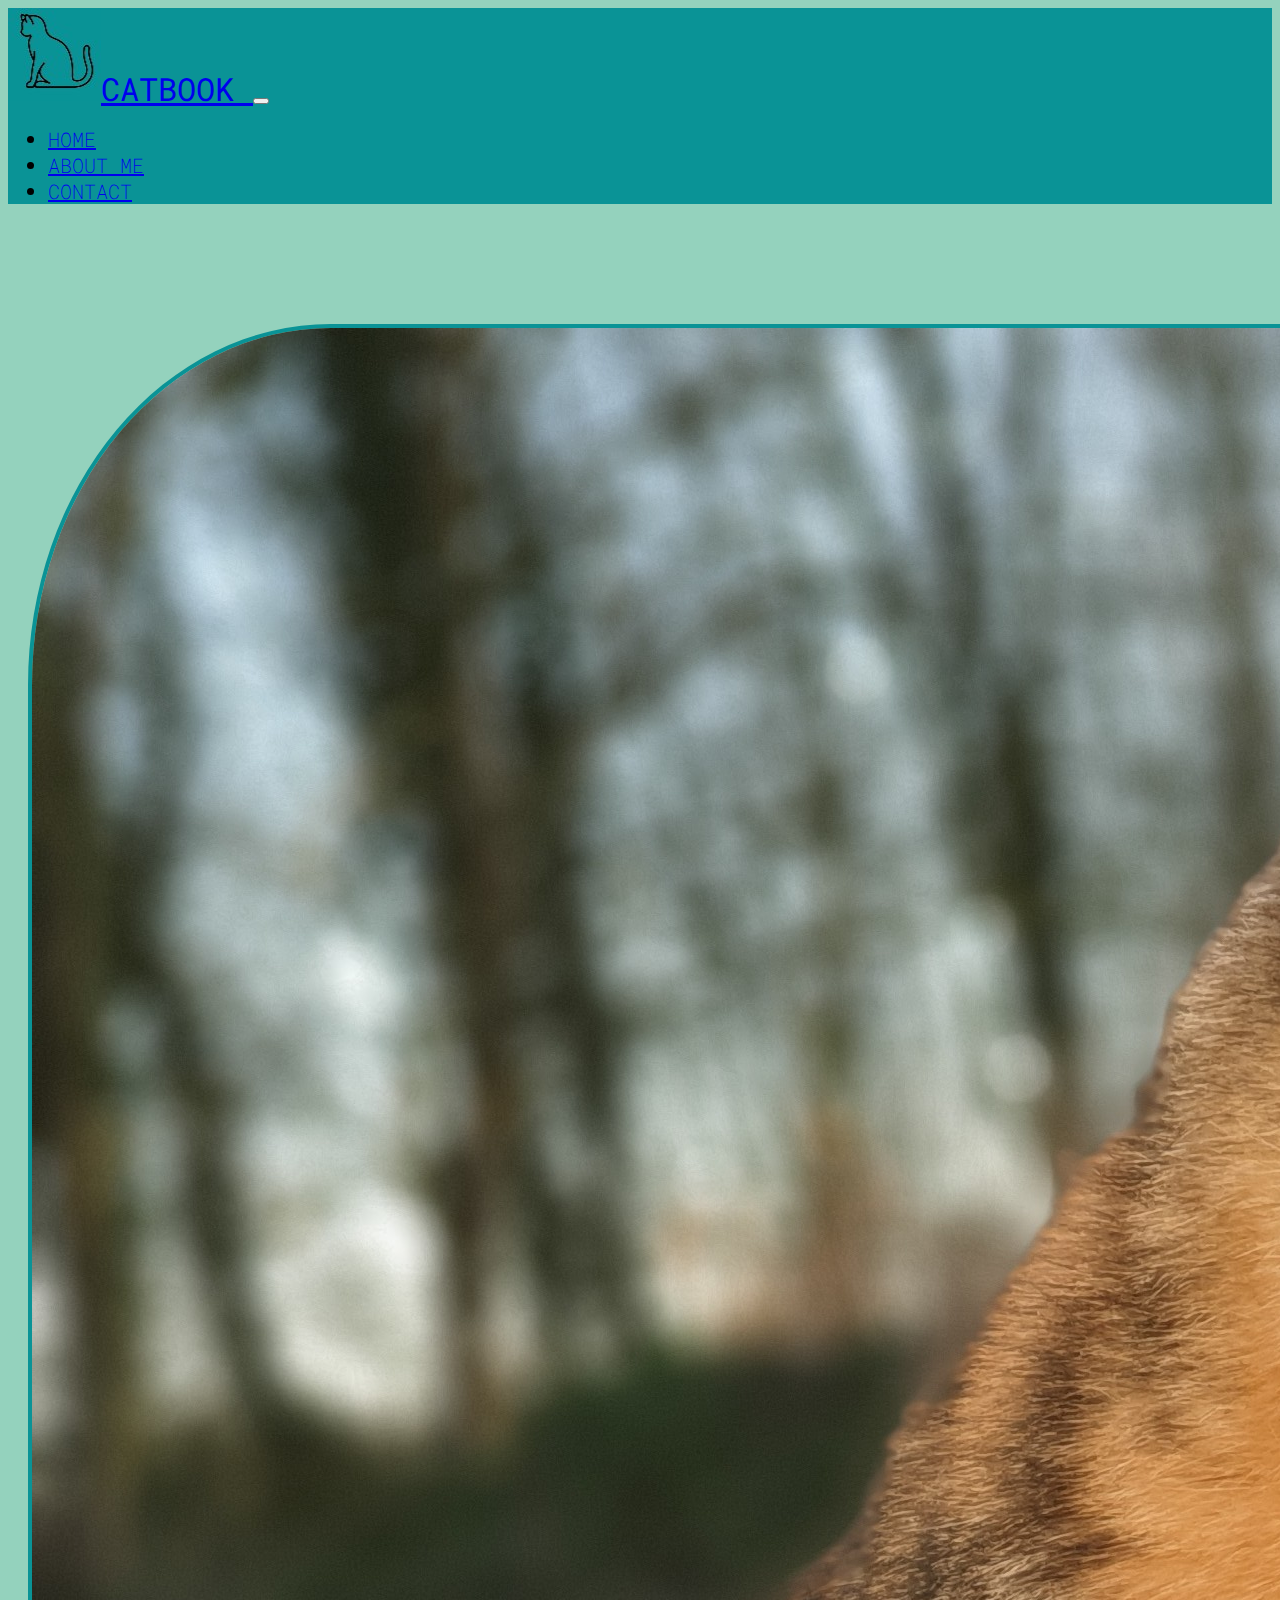
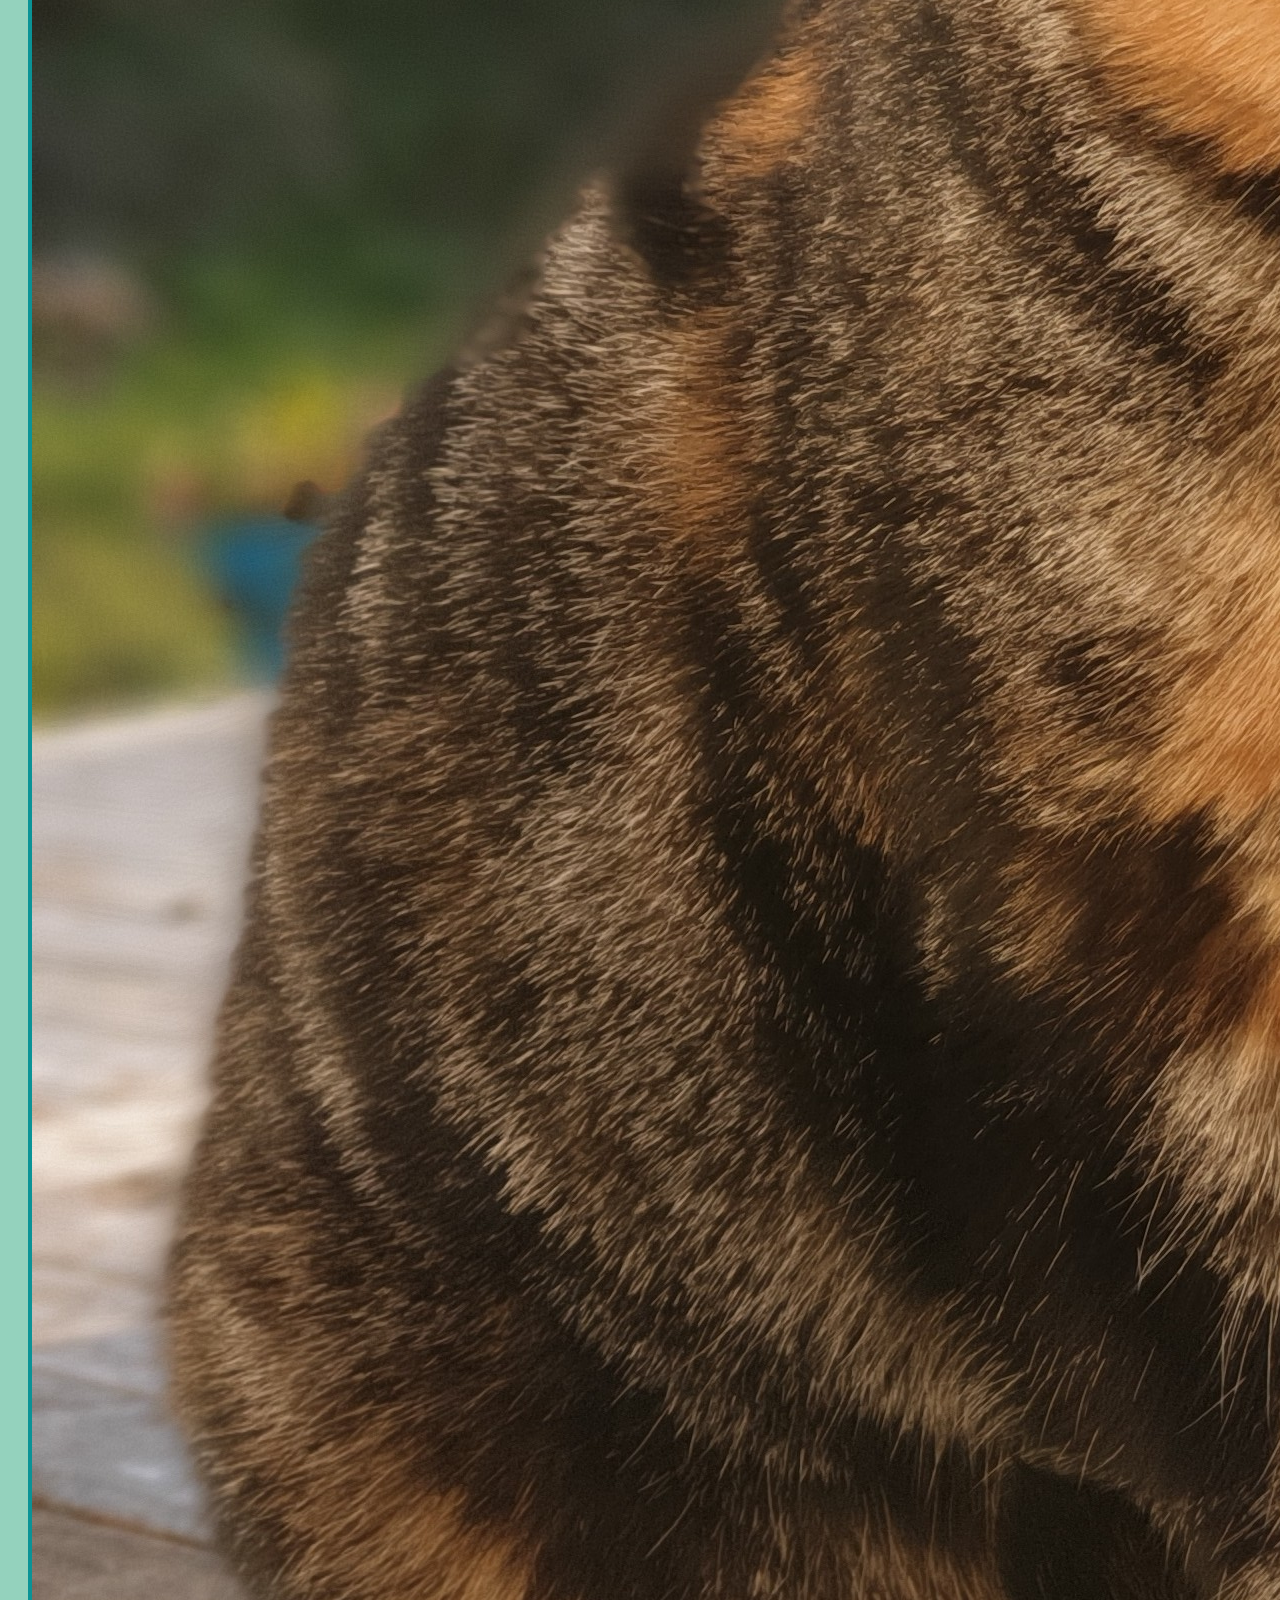
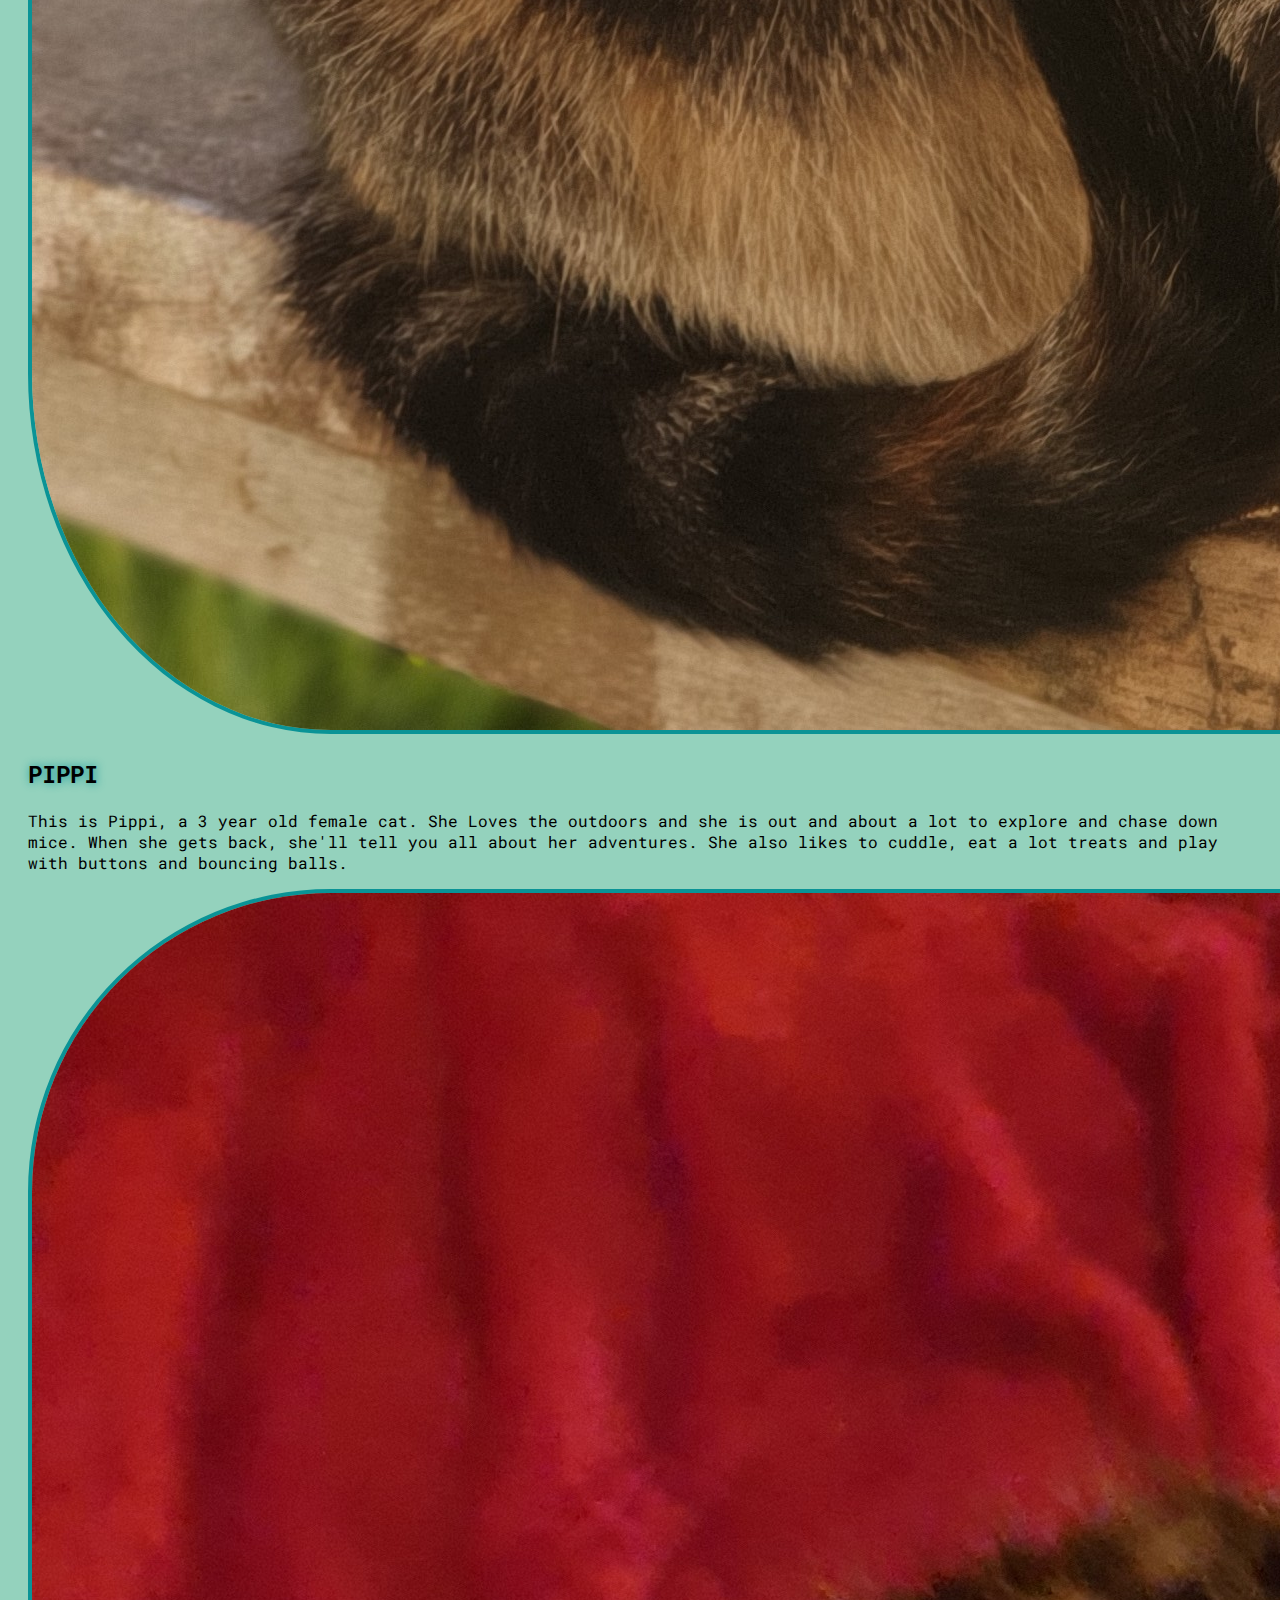
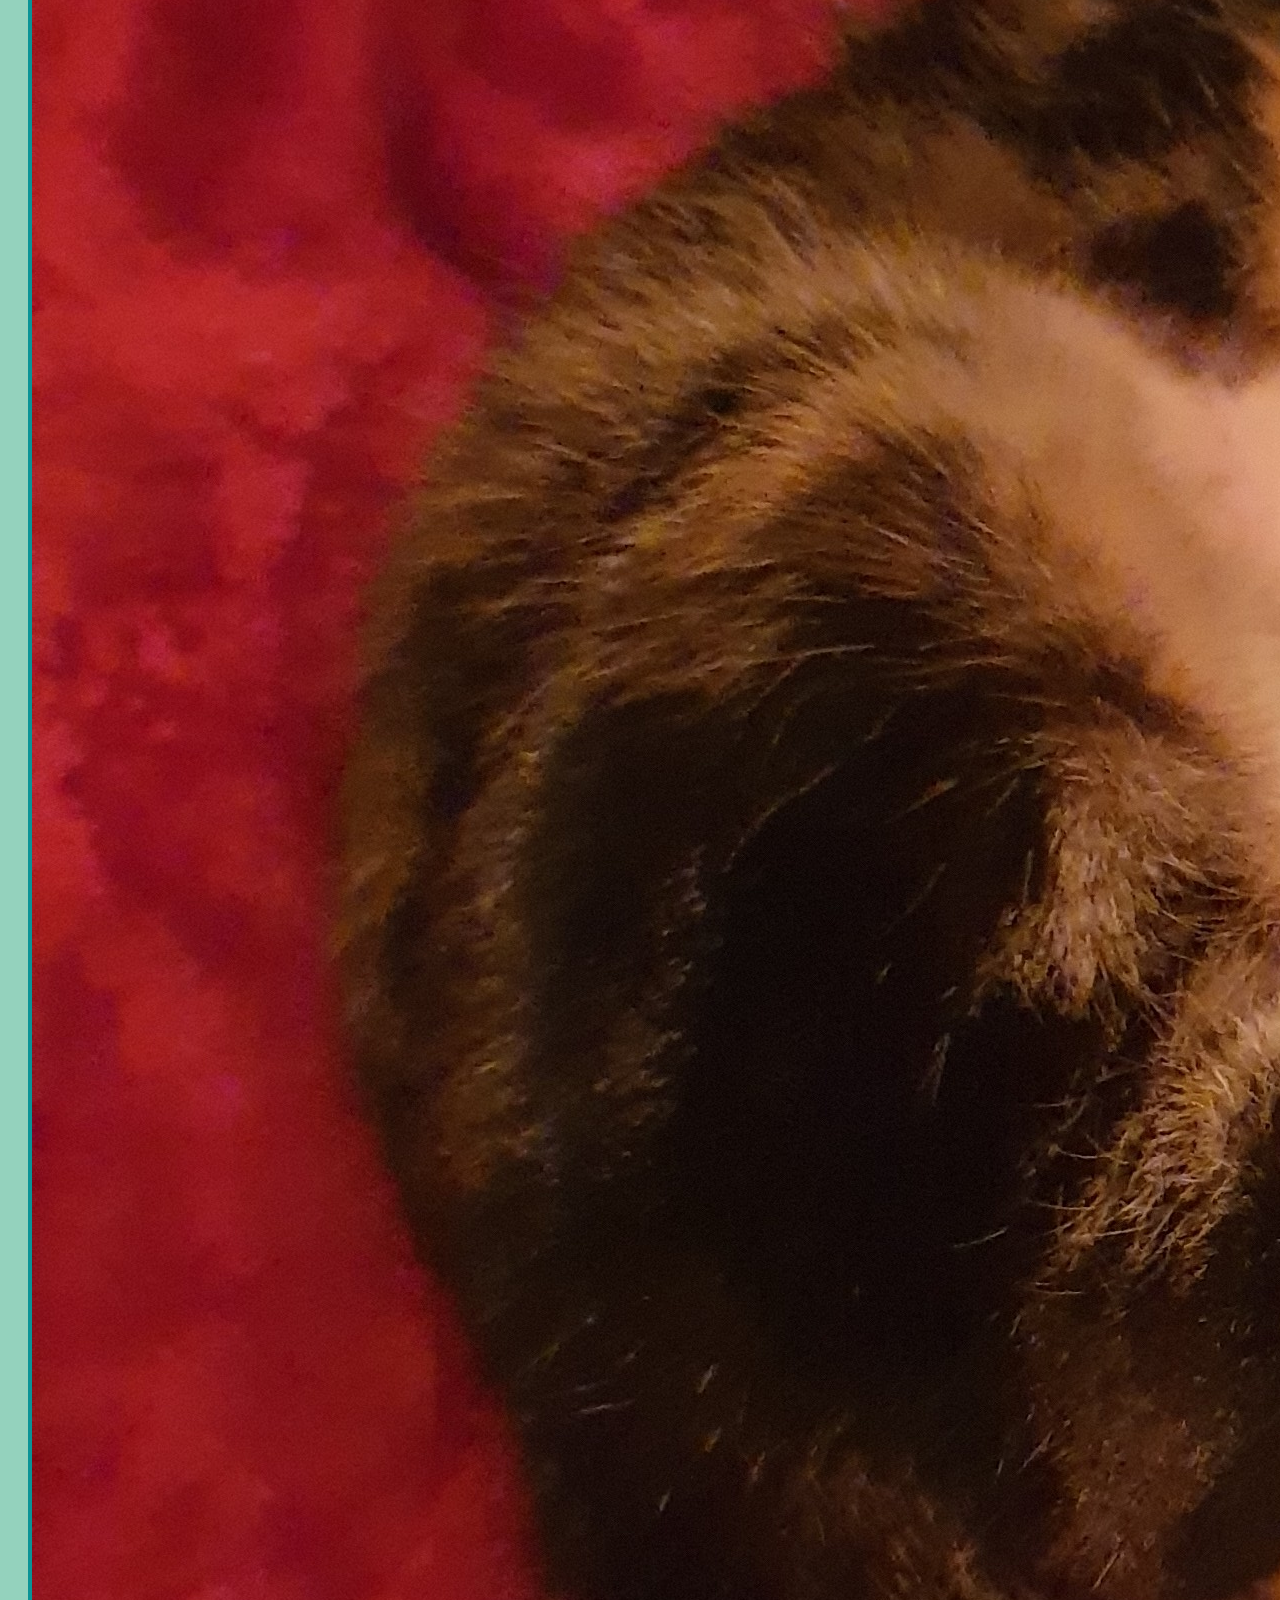
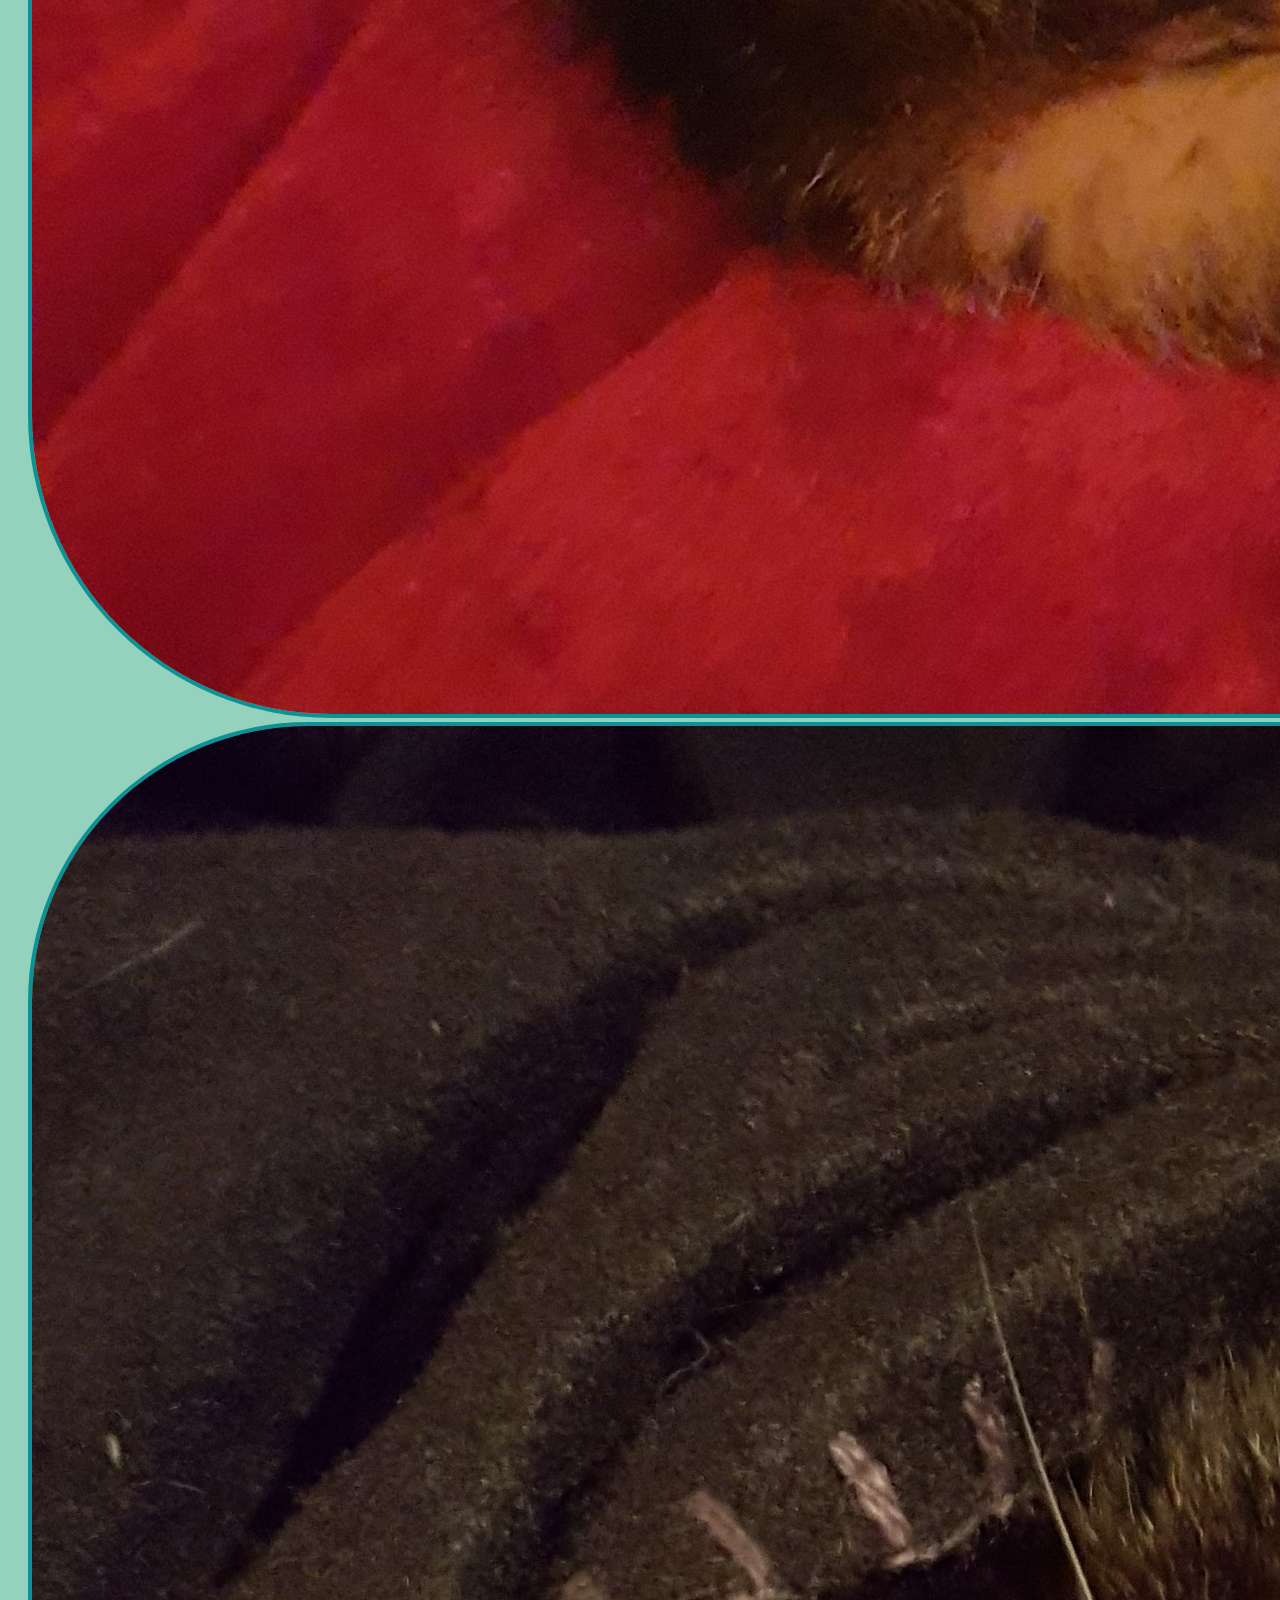
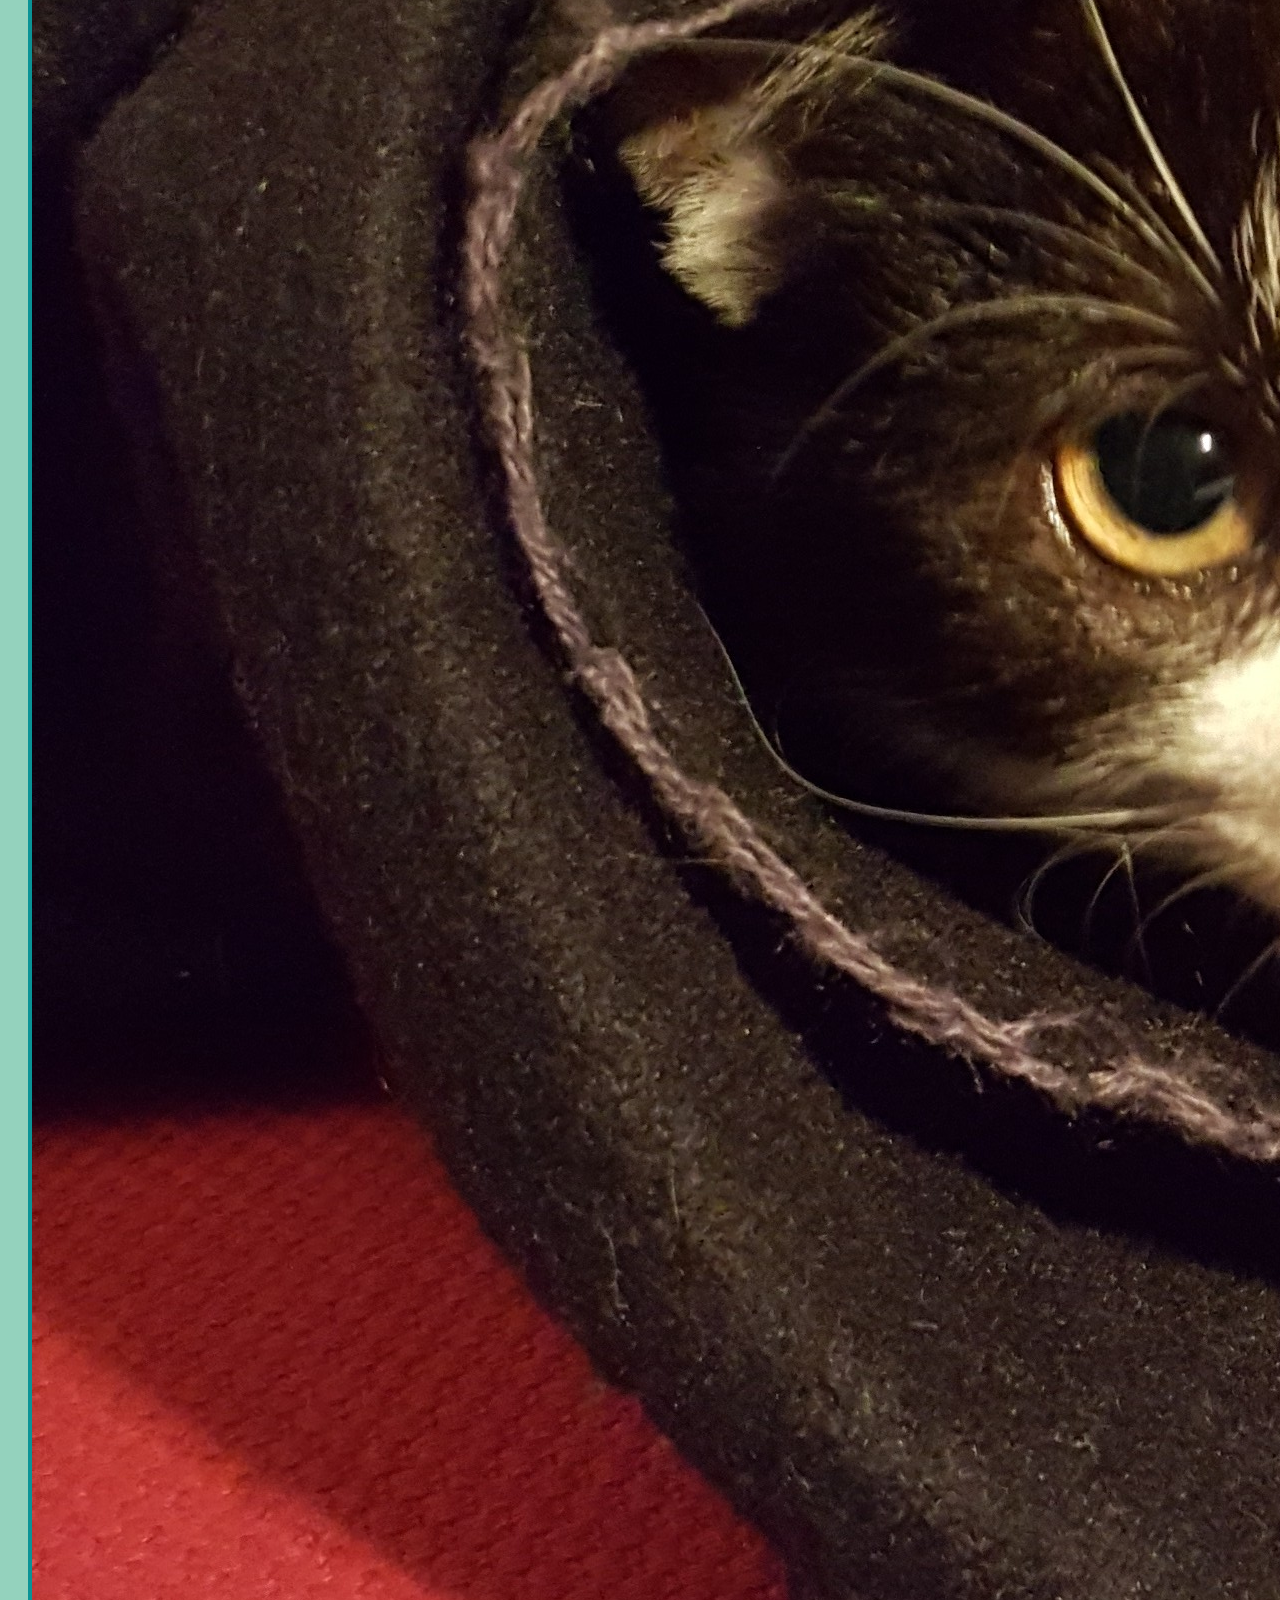
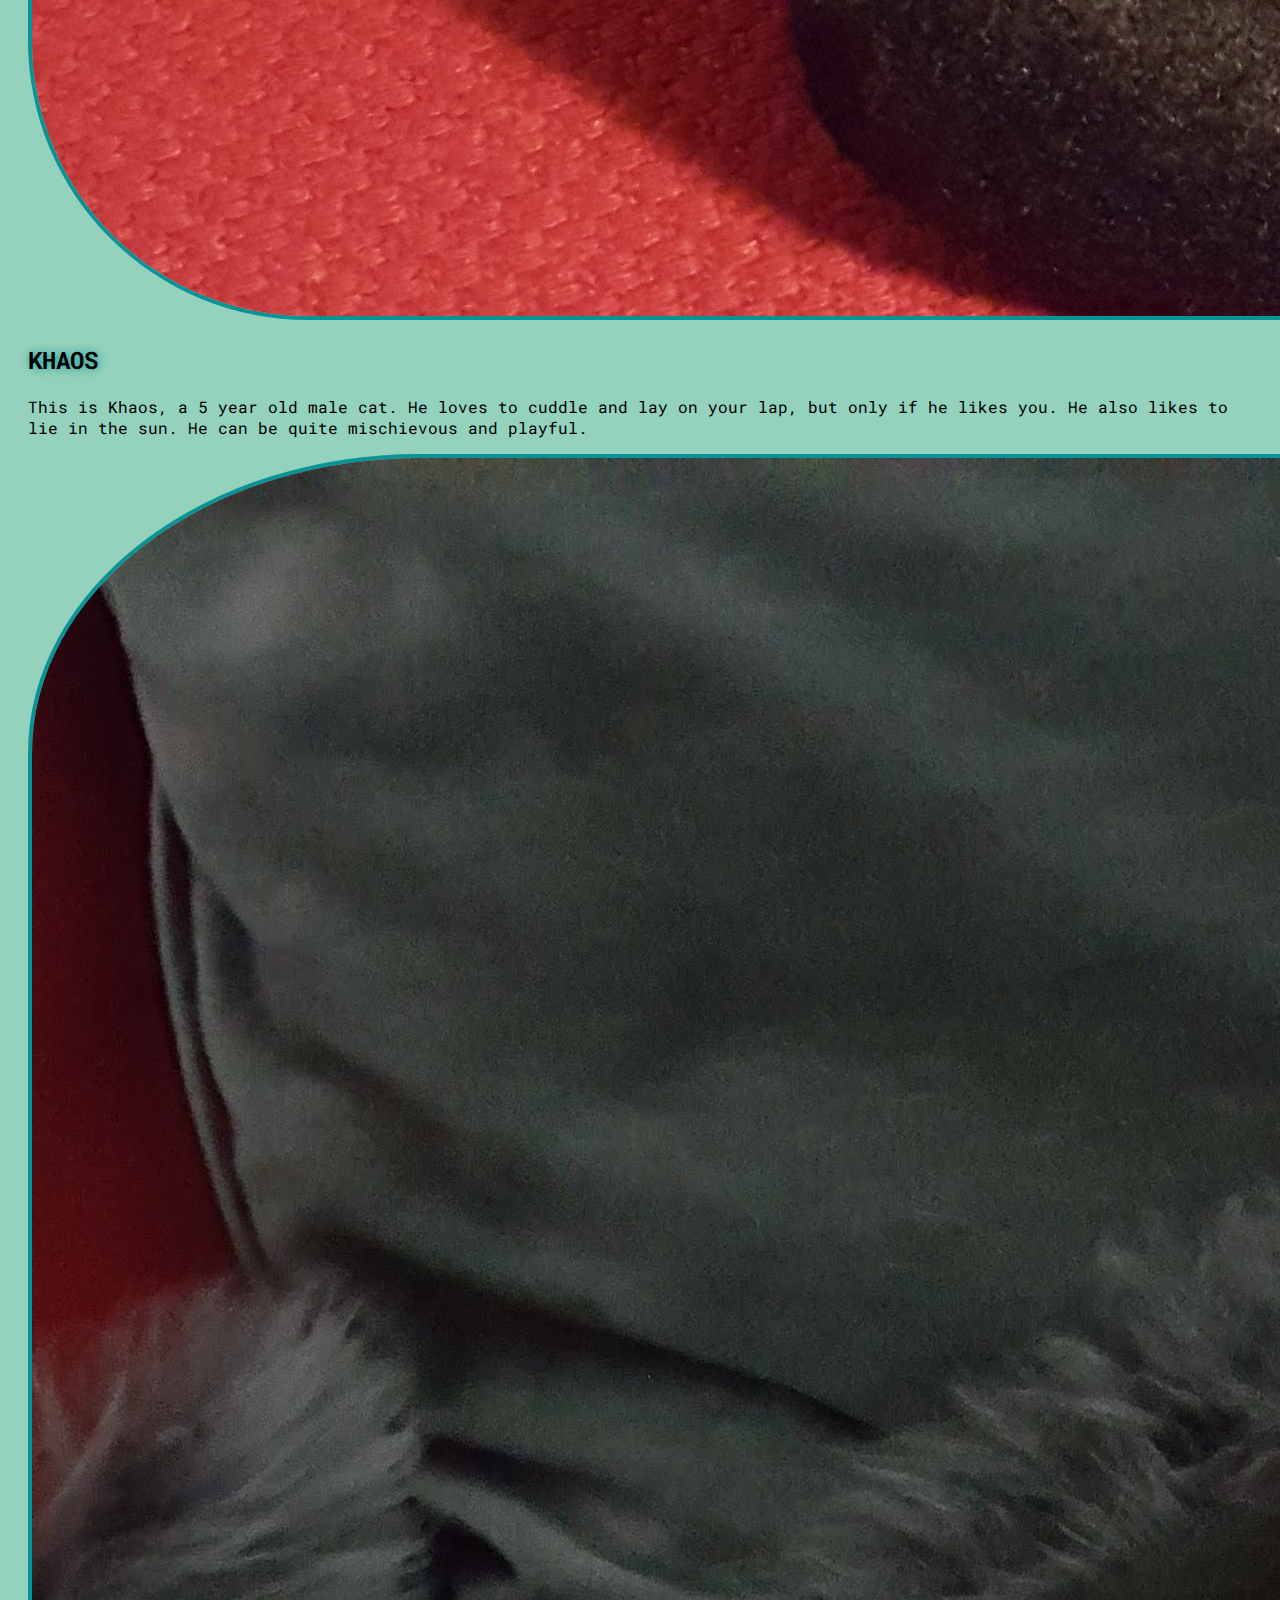
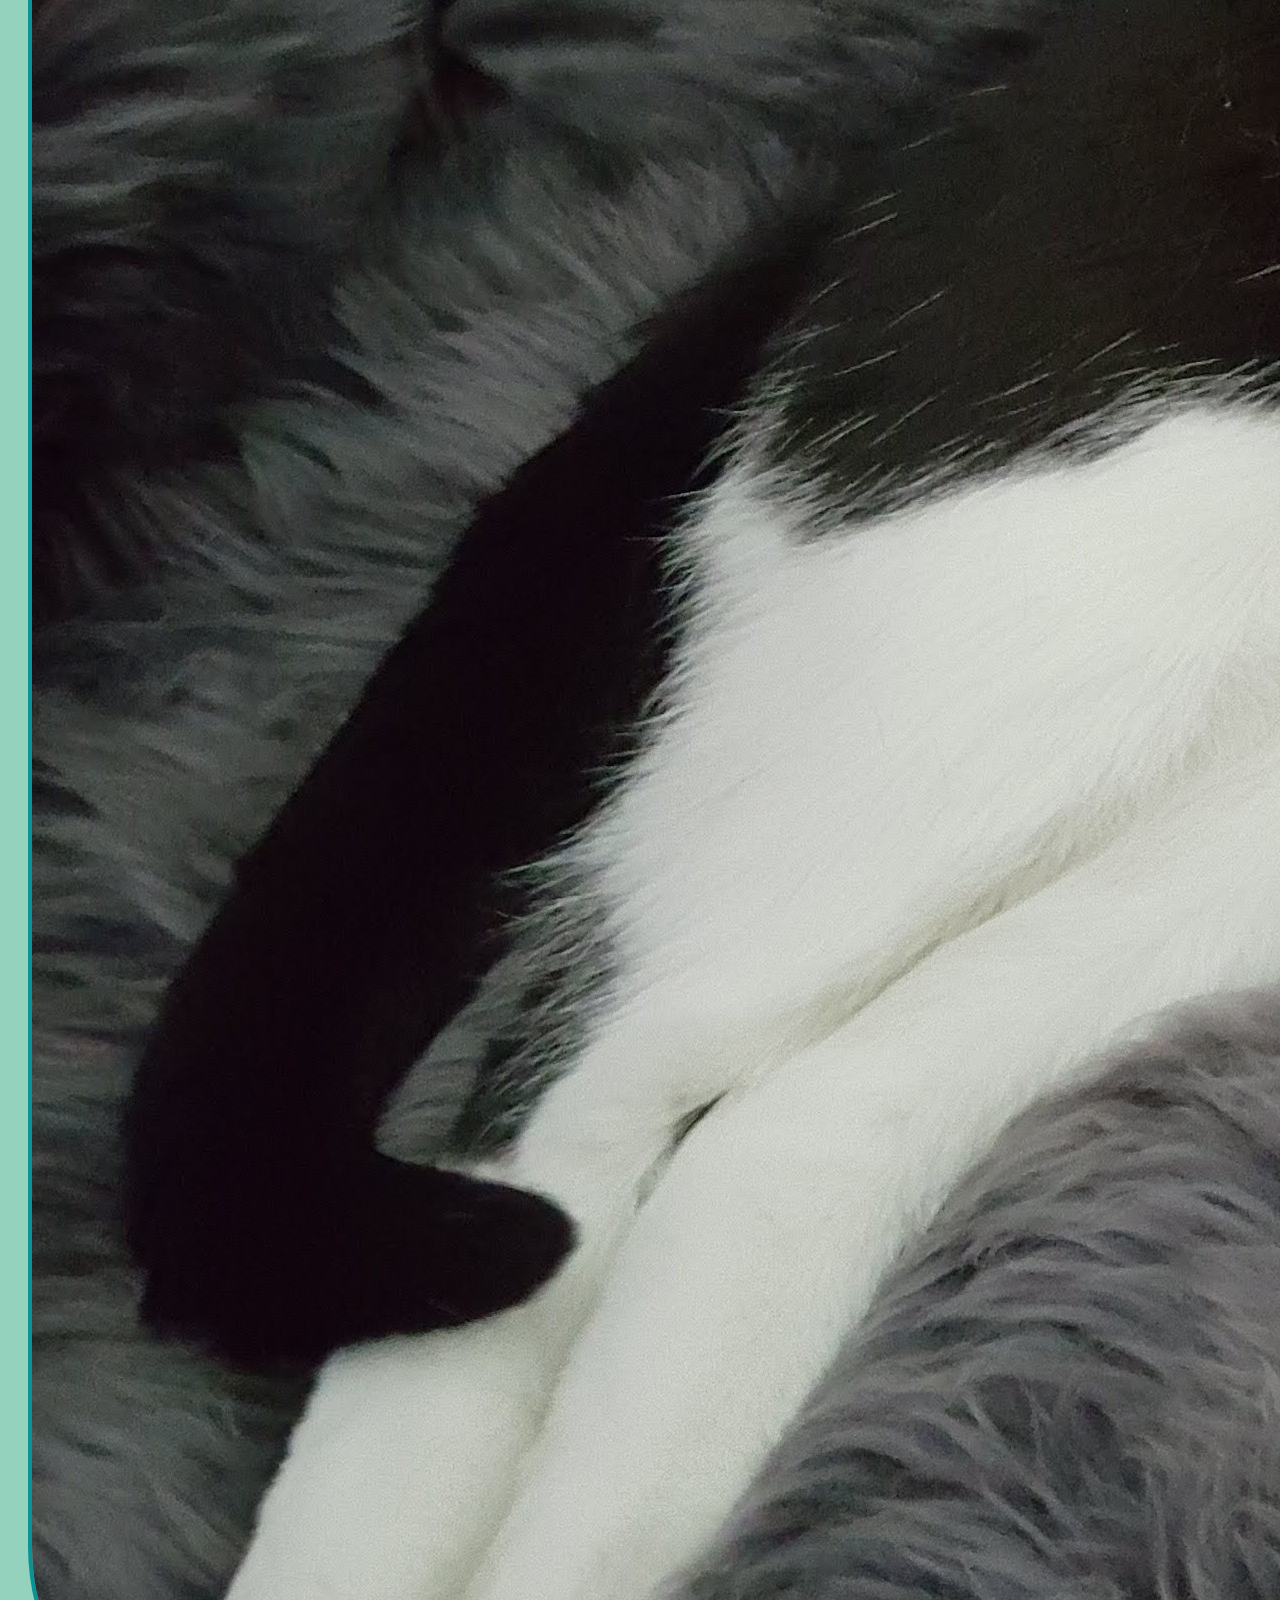
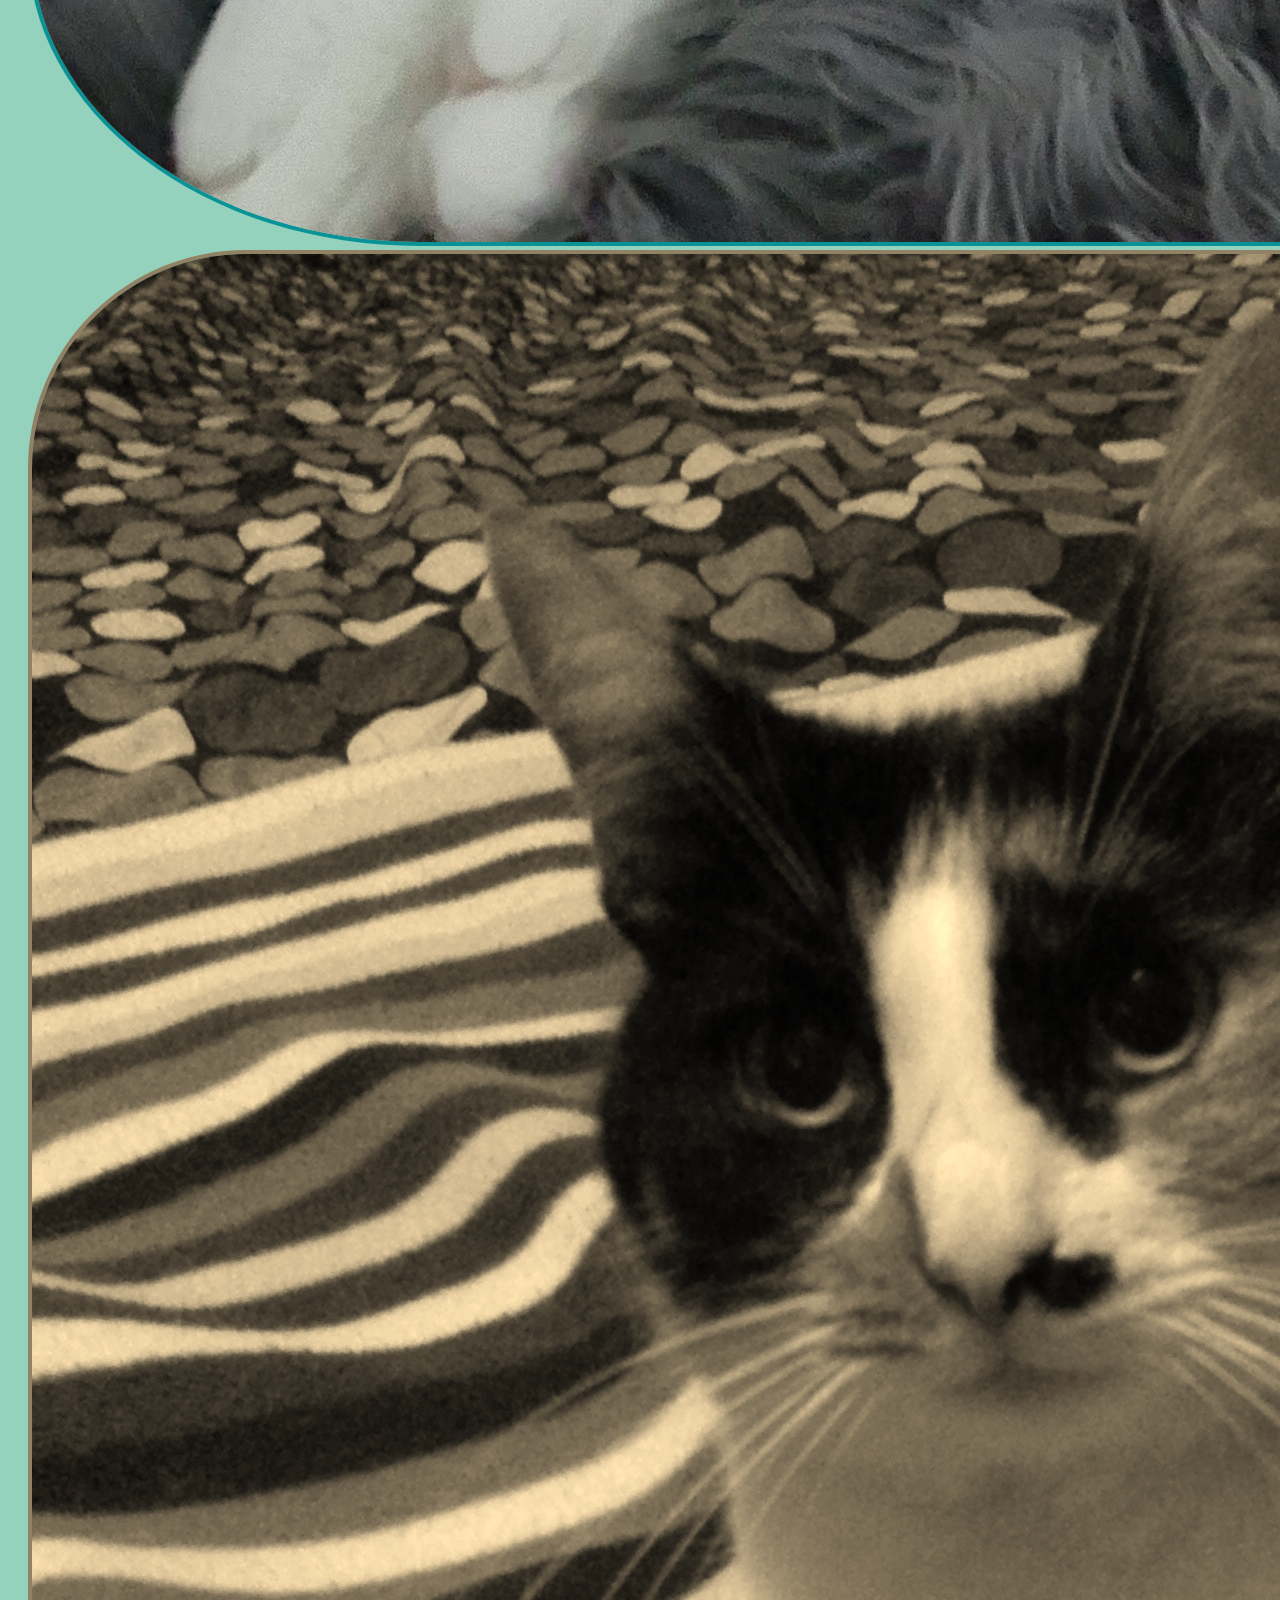
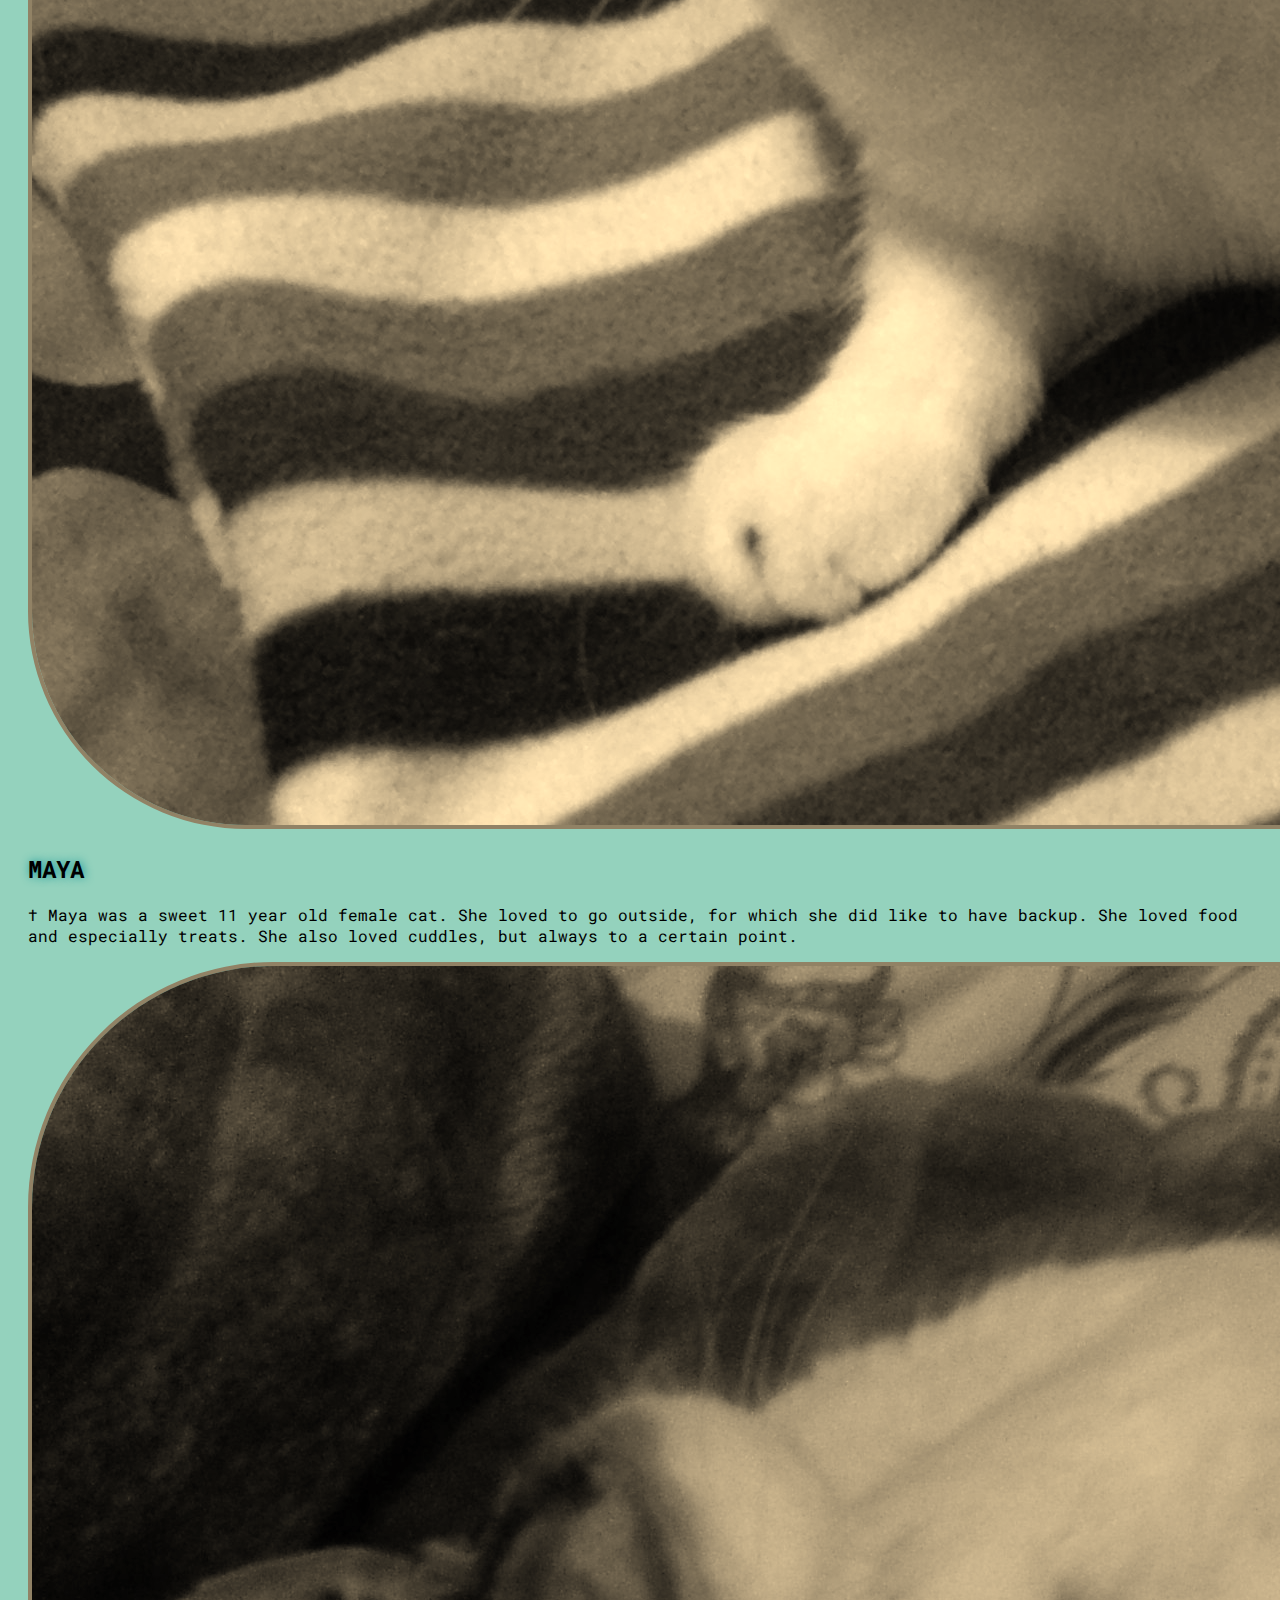
<file: index.html>
<!DOCTYPE html>
<html lang="en">

<head>
    <meta charset="utf-8">
    <meta name="viewport" content="width=device-width, initial-scale=1, shrink-to-fit=no">
    <link rel="preconnect" href="https://fonts.gstatic.com">
    <link
        href="https://fonts.googleapis.com/css2?family=Roboto+Mono:ital,wght@0,100;0,200;0,400;0,500;1,100&display=swap"
        rel="stylesheet">
    <link rel="stylesheet"
        href="https://cdn.jsdelivr.net/npm/bootstrap@4.5.3/dist/css/bootstrap.min.css"
        integrity="sha384-TX8t27EcRE3e/ihU7zmQxVncDAy5uIKz4rEkgIXeMed4M0jlfIDPvg6uqKI2xXr2"
        crossorigin="anonymous">
    <link rel="stylesheet" href="styles.css">
    <title>CATBOOK</title>
</head>

<body>
    <header>
        <nav id="headNav" class="navbar navbar-light navbar-expand-sm p-0 fixed-top">
            <a href="index.html" class="navbar-brand">
                <img src="imgs/iconcat.jpg" alt="">CATBOOK
            </a>
            <button class="navbar-toggler mr-4" data-toggle="collapse" data-target="#navLinks"
                aria-label="Toggle Navbar">
                <span class="navbar-toggler-icon"></span>
            </button>
            <div id="navLinks" class="collapse navbar-collapse">
                <ul class="navbar-nav">
                    <li class="nav-item ml-3">
                        <a href="index.html" class="nav-link">HOME</a>
                    </li>
                    <li class="nav-item ml-3">
                        <a href="about.html" class="nav-link">ABOUT ME</a>
                    </li>
                    <li class="nav-item ml-3">
                        <a href="#contact" class="nav-link">CONTACT</a>
                    </li>
                </ul>
            </div>
        </nav>
    </header>

    <main class="container-fluid">
        <div class="row mt-5">
            <div class="col-xl-4 col-md-6 mb-3 mb-xl-0">
                <div class="card">
                    <img src="imgs/pippi1.jpg" class="card-img-top" alt="portrait of pippi">
                </div>
            </div>
            <div class="col-xl-4 col-md-6 align-self-center mb-3 mb-xl-0">
                <div class="card card-text text-center">
                    <h2 class="display-3 mb-md-4">PIPPI</h2>
                    <p>This is Pippi, a 3 year old female cat. She Loves the outdoors and she is out
                        and about a lot to explore and chase down mice. When she gets back, she'll
                        tell you all about
                        her adventures. She also likes to cuddle, eat a lot treats and play with
                        buttons and bouncing balls.</p>
                </div>
            </div>
            <div class="col-xl-4 col-md-6 align-self-center">
                <div class="card">
                    <img src="imgs/pippi2.jpg" class="card-img-top" alt="sleeping pippi">
                </div>
            </div>
        </div>


        <div class="row mt-5">
            <div class="col-xl-4 col-md-6 mb-3 mb-xl-0">
                <div class="card">
                    <img src="imgs/khaos1.jpg" class="card-img-top" alt="portrait of khaos">
                </div>
            </div>
            <div class="col-xl-4 col-md-6 align-self-center mb-3 mb-xl-0">
                <div class="card card-text text-center">
                    <h2 class="display-3 mb-md-4">KHAOS</h2>
                    <p>This is Khaos, a 5 year old male cat. He loves to cuddle and lay on your lap,
                        but only if he likes you. He also likes to lie in the sun. He can be quite
                        mischievous and playful.</p>
                </div>
            </div>
            <div class="col-xl-4 col-md-6 align-self-center">
                <div class="card">
                    <img src="imgs/khaos2.jpg" class="card-img-top" alt="sleeping khaos">
                </div>
            </div>
        </div>

        <div class="row mt-5 mb-5">
            <div class="col-xl-4 col-md-6 mb-3">
                <div class="card">
                    <img id="maya" src="imgs/maya1.jpg" class="card-img-top maya"
                        alt="portrait of maya">
                </div>
            </div>
            <div class="col-xl-4 col-md-6 align-self-center mb-3">
                <div class="card card-text text-center">
                    <h2 class="display-3 mb-md-4">MAYA</h2>
                    <p><span>&#8224</span> Maya was a sweet 11 year old female cat. She loved to go
                        outside, for which she did like to have backup. She loved food and
                        especially treats. She also loved cuddles, but always to a certain point.
                    </p>
                </div>
            </div>
            <div class="col-xl-4 col-md-6">
                <div class="card">
                    <img id="maya2" src="imgs/maya2.jpg" class="card-img-top maya"
                        alt="sleeping maya">
                </div>
            </div>
        </div>

    </main>

    <footer id="contact" class="footer">
        <div class="container-fluid pt-3 mt-5">
            <div class="row  align-items-center justify-content-between">
                <div class="col-sm-8">
                    <p>CONTACT INFORMATION: <a href="mailto:karen_fokke@live.nl"><svg
                                xmlns="http://www.w3.org/2000/svg" width="16" height="16"
                                fill="currentColor" class="bi bi-envelope" viewBox="0 0 16 16">
                                <path
                                    d="M0 4a2 2 0 0 1 2-2h12a2 2 0 0 1 2 2v8a2 2 0 0 1-2 2H2a2 2 0 0 1-2-2V4zm2-1a1 1 0 0 0-1 1v.217l7 4.2 7-4.2V4a1 1 0 0 0-1-1H2zm13 2.383-4.758 2.855L15 11.114v-5.73zm-.034 6.878L9.271 8.82 8 9.583 6.728 8.82l-5.694 3.44A1 1 0 0 0 2 13h12a1 1 0 0 0 .966-.739zM1 11.114l4.758-2.876L1 5.383v5.73z" />
                            </svg> EMAIL</a> <a href="tel:+123456789"><svg
                                xmlns="http://www.w3.org/2000/svg" width="16" height="16"
                                fill="currentColor" class="bi bi-telephone" viewBox="0 0 16 16">
                                <path
                                    d="M3.654 1.328a.678.678 0 0 0-1.015-.063L1.605 2.3c-.483.484-.661 1.169-.45 1.77a17.568 17.568 0 0 0 4.168 6.608 17.569 17.569 0 0 0 6.608 4.168c.601.211 1.286.033 1.77-.45l1.034-1.034a.678.678 0 0 0-.063-1.015l-2.307-1.794a.678.678 0 0 0-.58-.122l-2.19.547a1.745 1.745 0 0 1-1.657-.459L5.482 8.062a1.745 1.745 0 0 1-.46-1.657l.548-2.19a.678.678 0 0 0-.122-.58L3.654 1.328zM1.884.511a1.745 1.745 0 0 1 2.612.163L6.29 2.98c.329.423.445.974.315 1.494l-.547 2.19a.678.678 0 0 0 .178.643l2.457 2.457a.678.678 0 0 0 .644.178l2.189-.547a1.745 1.745 0 0 1 1.494.315l2.306 1.794c.829.645.905 1.87.163 2.611l-1.034 1.034c-.74.74-1.846 1.065-2.877.702a18.634 18.634 0 0 1-7.01-4.42 18.634 18.634 0 0 1-4.42-7.009c-.362-1.03-.037-2.137.703-2.877L1.885.511z" />
                            </svg> PHONE</a></p>
                </div>
                <div class="col-sm-4 text-right">
                    <p class="">&copy 2021 KAREN FOKKE</p>
                </div>
            </div>
        </div>
    </footer>

    <script src="https://code.jquery.com/jquery-3.3.1.slim.min.js"
        integrity="sha384-q8i/X+965DzO0rT7abK41JStQIAqVgRVzpbzo5smXKp4YfRvH+8abtTE1Pi6jizo"
        crossorigin="anonymous"></script>
    <script src="https://cdnjs.cloudflare.com/ajax/libs/popper.js/1.14.3/umd/popper.min.js"
        integrity="sha384-ZMP7rVo3mIykV+2+9J3UJ46jBk0WLaUAdn689aCwoqbBJiSnjAK/l8WvCWPIPm49"
        crossorigin="anonymous"></script>
    <script src="https://stackpath.bootstrapcdn.com/bootstrap/4.1.3/js/bootstrap.min.js"
        integrity="sha384-ChfqqxuZUCnJSK3+MXmPNIyE6ZbWh2IMqE241rYiqJxyMiZ6OW/JmZQ5stwEULTy"
        crossorigin="anonymous"></script>
    <script src="app.js"></script>
</body>

</html>
</file>
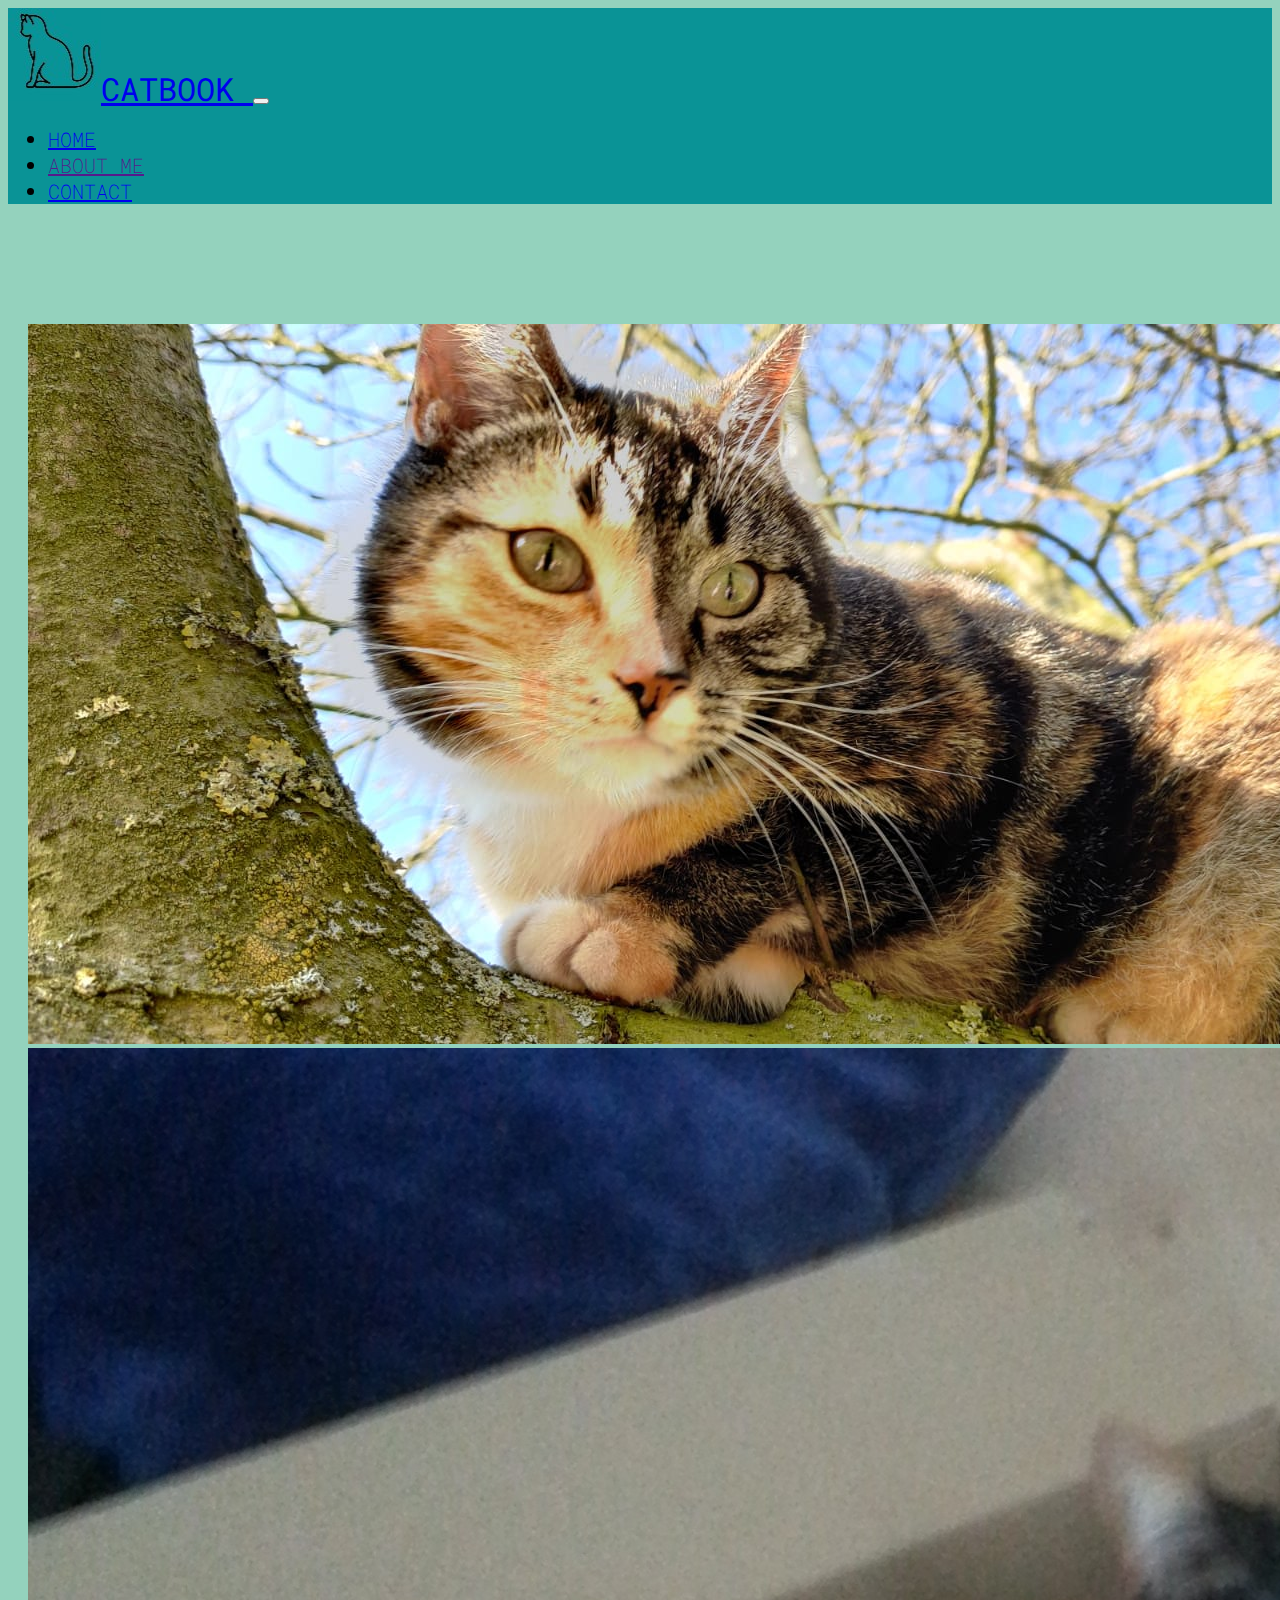
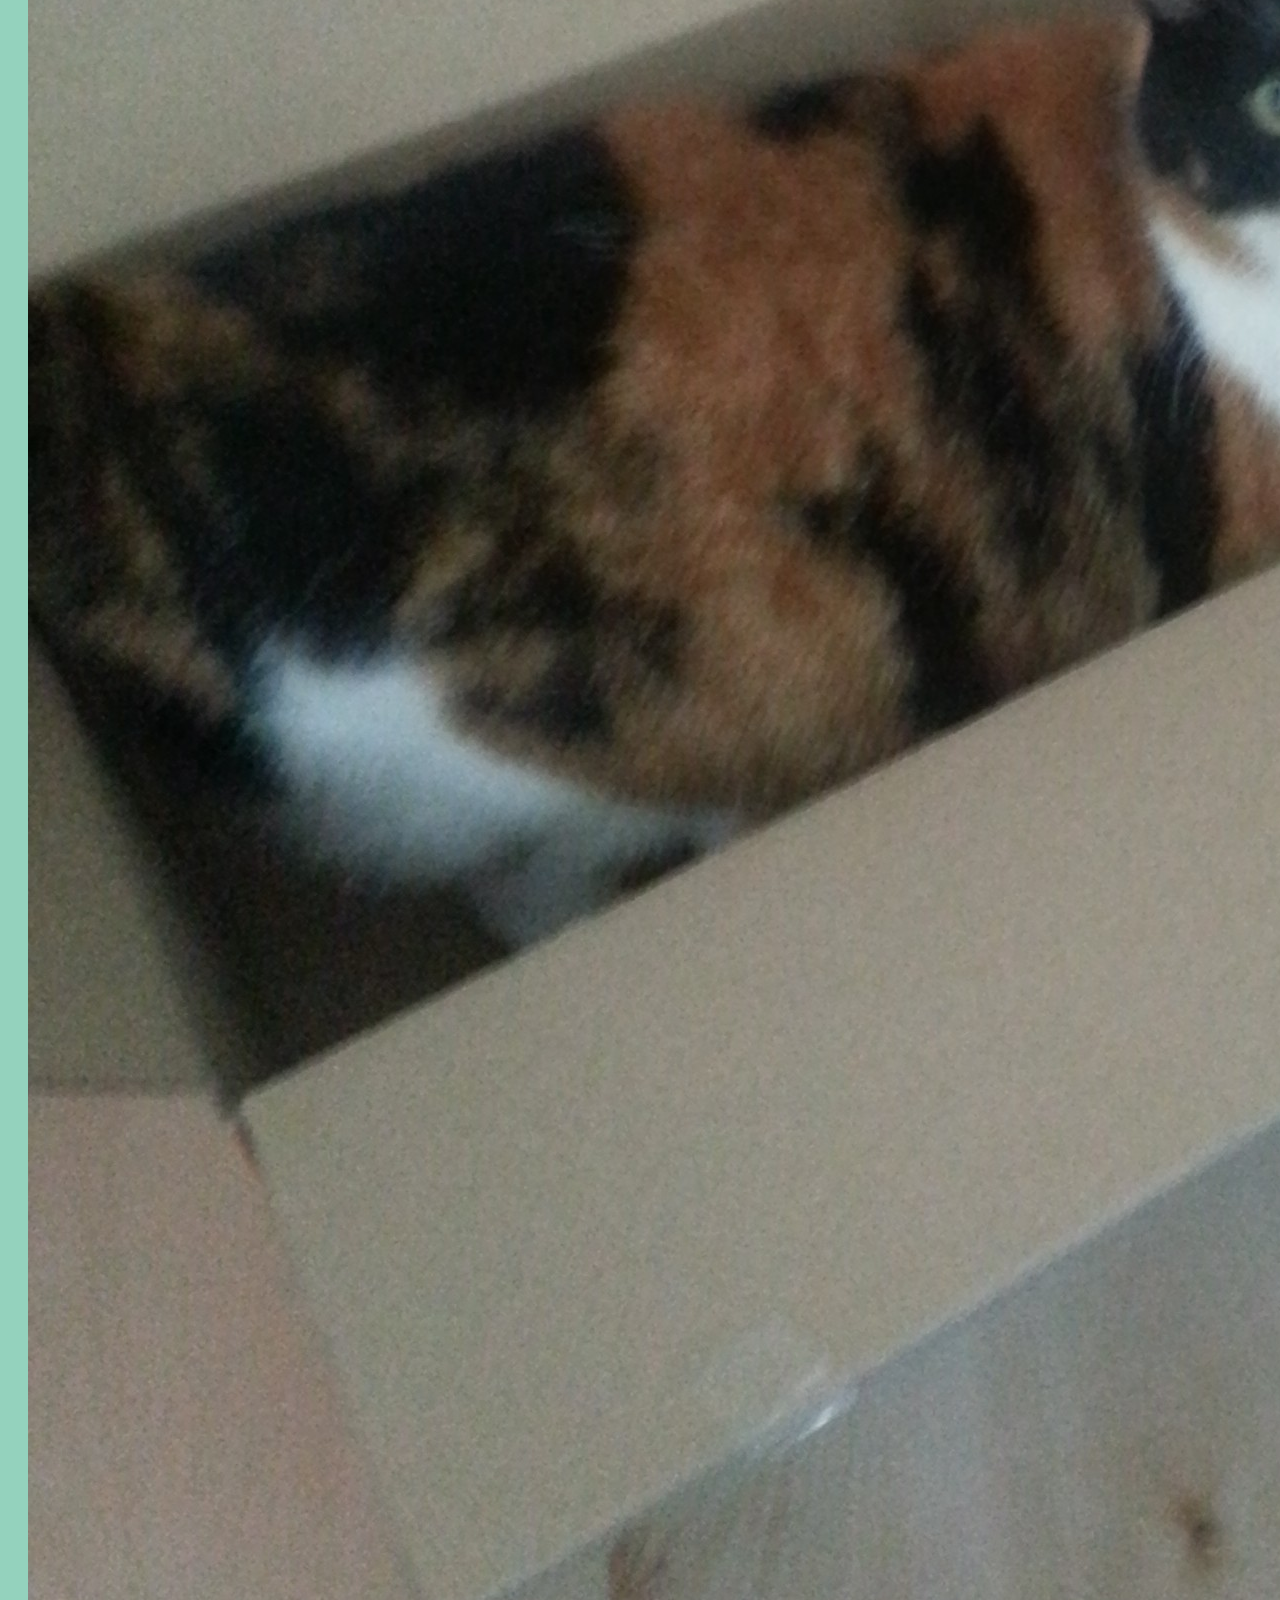
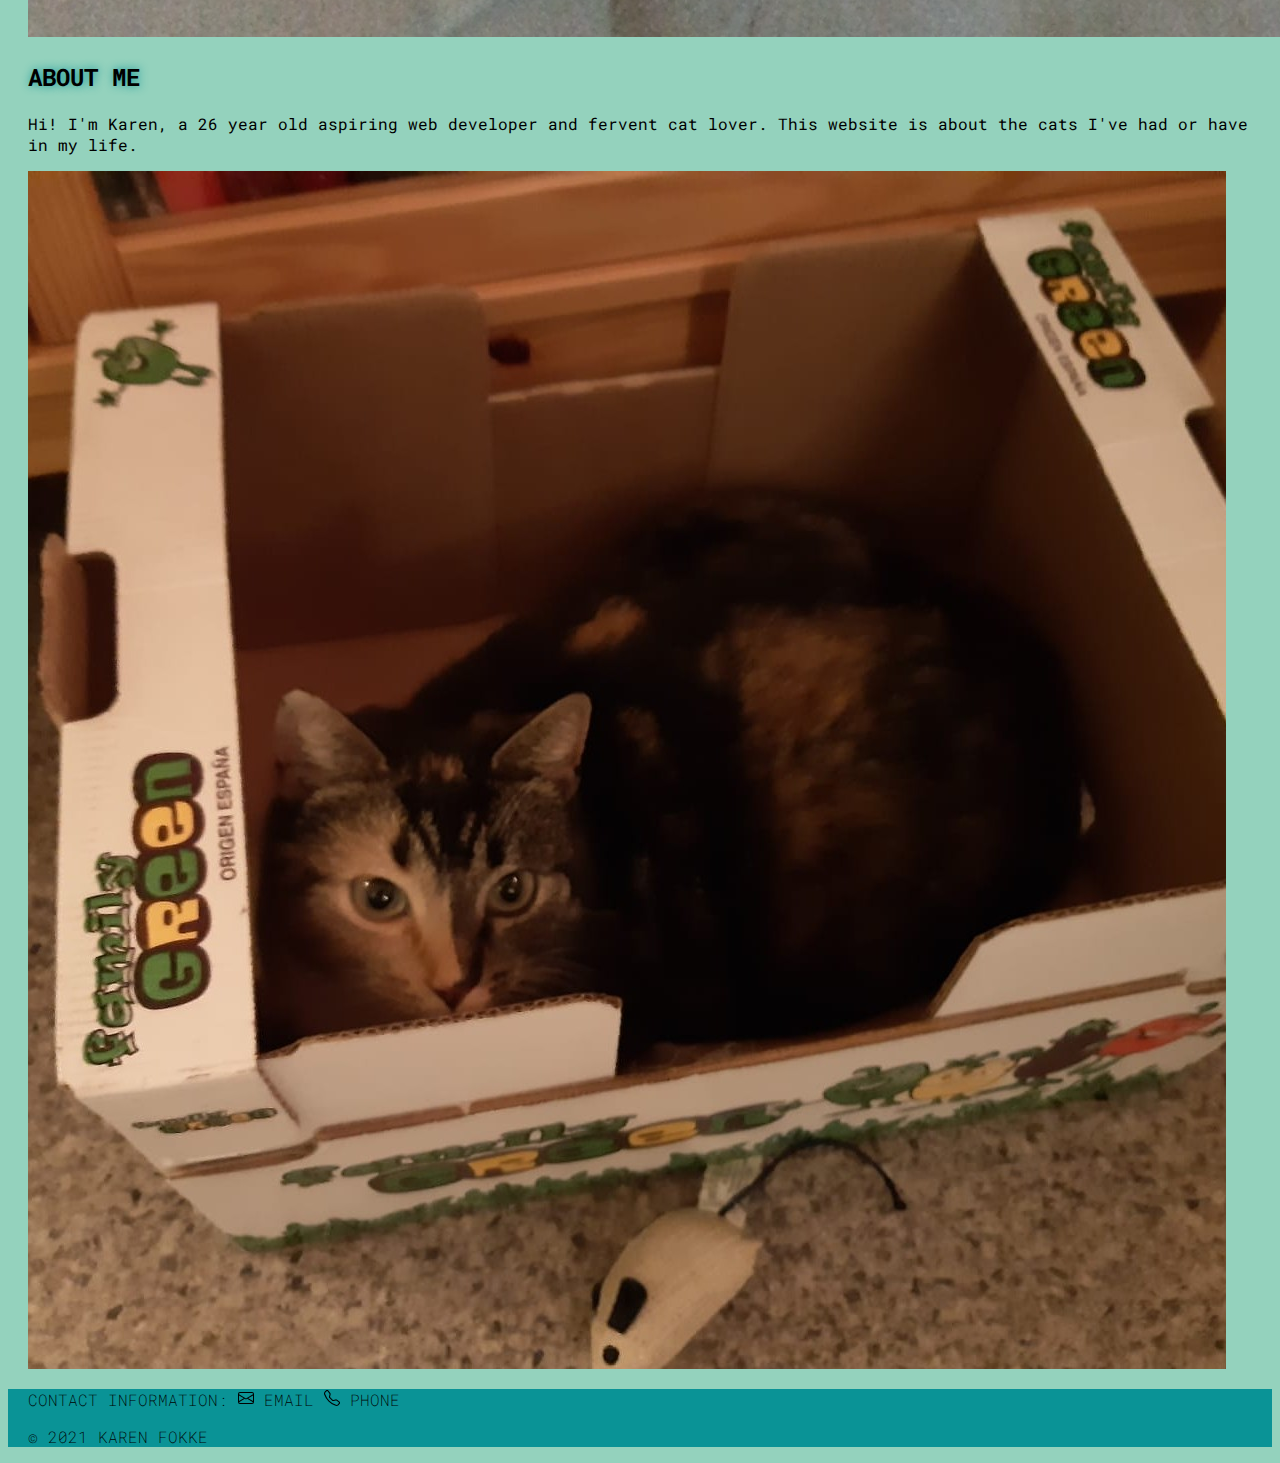
<file: about.html>
<!DOCTYPE html>
<html lang="en">

<head>
    <meta charset="utf-8">
    <meta name="viewport" content="width=device-width, initial-scale=1, shrink-to-fit=no">
    <link rel="preconnect" href="https://fonts.gstatic.com">
    <link
        href="https://fonts.googleapis.com/css2?family=Roboto+Mono:ital,wght@0,100;0,200;0,400;0,500;1,100&display=swap"
        rel="stylesheet">
    <link rel="stylesheet"
        href="https://cdn.jsdelivr.net/npm/bootstrap@4.5.3/dist/css/bootstrap.min.css"
        integrity="sha384-TX8t27EcRE3e/ihU7zmQxVncDAy5uIKz4rEkgIXeMed4M0jlfIDPvg6uqKI2xXr2"
        crossorigin="anonymous">
    <link rel="stylesheet" href="styles.css">
    <title>CATBOOK</title>
</head>

<body>
    <header>
        <nav id="headNav" class="navbar navbar-light navbar-expand-sm p-0 fixed-top">
            <a href="index.html" class="navbar-brand">
                <img src="imgs/iconcat.jpg" alt="">CATBOOK
            </a>
            <button class="navbar-toggler mr-4" data-toggle="collapse" data-target="#navLinks"
                aria-label="Toggle Navbar">
                <span class="navbar-toggler-icon"></span>
            </button>
            <div id="navLinks" class="collapse navbar-collapse">
                <ul class="navbar-nav">
                    <li class="nav-item ml-3">
                        <a href="index.html" class="nav-link">HOME</a>
                    </li>
                    <li class="nav-item ml-3">
                        <a href="" class="nav-link">ABOUT ME</a>
                    </li>
                    <li class="nav-item ml-3">
                        <a href="#contact" class="nav-link">CONTACT</a>
                    </li>
                </ul>
            </div>
        </nav>
    </header>
    <main class="container-fluid">
        <div class="row justify-content-center">
            <div class="col-xl-8">
                <img src="imgs/pippibanner.jpg" class="img-fluid" alt="pippi in a tree">
            </div>
        </div>

        <div class="row mt-3">
            <div class="col-xl-4 col-md-6 mb-3 mb-xl-0 order-2 order-xl-1">
                <div class="card">
                    <img src="imgs/mayabox.jpg" class="card-img" alt="maya in a box">
                </div>
            </div>
            <div class="col-xl-4 col-md-6 mb-3 mb-xl-0 order-1 order-xl-2">
                <div class="card card-text text-center">
                    <h2 class="display-3 mt-1 mb-md-4">ABOUT ME</h2>
                    <p>Hi! I'm Karen, a 26 year old aspiring web developer and fervent cat lover.
                        This website is about the cats I've had or have in my life.
                    </p>
                </div>
            </div>
            <div class="col-xl-4 col-md-6 align-self-center order-3">
                <div class="card">
                    <img src="imgs/pippibonus.jpg" class="card-img" alt="pippi in a box">
                </div>
            </div>
        </div>
    </main>
    <footer id="contact" class="footer">
        <div class="container-fluid pt-3 mt-5 static-bottom">
            <div class="row justify-content-between">
                <div class="col-sm-8">
                    <p>CONTACT INFORMATION: <a href="mailto:karen_fokke@live.nl"><svg
                                xmlns="http://www.w3.org/2000/svg" width="16" height="16"
                                fill="currentColor" class="bi bi-envelope" viewBox="0 0 16 16">
                                <path
                                    d="M0 4a2 2 0 0 1 2-2h12a2 2 0 0 1 2 2v8a2 2 0 0 1-2 2H2a2 2 0 0 1-2-2V4zm2-1a1 1 0 0 0-1 1v.217l7 4.2 7-4.2V4a1 1 0 0 0-1-1H2zm13 2.383-4.758 2.855L15 11.114v-5.73zm-.034 6.878L9.271 8.82 8 9.583 6.728 8.82l-5.694 3.44A1 1 0 0 0 2 13h12a1 1 0 0 0 .966-.739zM1 11.114l4.758-2.876L1 5.383v5.73z" />
                            </svg> EMAIL</a> <a href="tel:+123456789"><svg
                                xmlns="http://www.w3.org/2000/svg" width="16" height="16"
                                fill="currentColor" class="bi bi-telephone" viewBox="0 0 16 16">
                                <path
                                    d="M3.654 1.328a.678.678 0 0 0-1.015-.063L1.605 2.3c-.483.484-.661 1.169-.45 1.77a17.568 17.568 0 0 0 4.168 6.608 17.569 17.569 0 0 0 6.608 4.168c.601.211 1.286.033 1.77-.45l1.034-1.034a.678.678 0 0 0-.063-1.015l-2.307-1.794a.678.678 0 0 0-.58-.122l-2.19.547a1.745 1.745 0 0 1-1.657-.459L5.482 8.062a1.745 1.745 0 0 1-.46-1.657l.548-2.19a.678.678 0 0 0-.122-.58L3.654 1.328zM1.884.511a1.745 1.745 0 0 1 2.612.163L6.29 2.98c.329.423.445.974.315 1.494l-.547 2.19a.678.678 0 0 0 .178.643l2.457 2.457a.678.678 0 0 0 .644.178l2.189-.547a1.745 1.745 0 0 1 1.494.315l2.306 1.794c.829.645.905 1.87.163 2.611l-1.034 1.034c-.74.74-1.846 1.065-2.877.702a18.634 18.634 0 0 1-7.01-4.42 18.634 18.634 0 0 1-4.42-7.009c-.362-1.03-.037-2.137.703-2.877L1.885.511z" />
                            </svg> PHONE</a></p>
                </div>
                <div class="col-sm-4 text-right">
                    <p class="">&copy 2021 KAREN FOKKE</p>
                </div>
            </div>
        </div>
    </footer>

    <script src="https://code.jquery.com/jquery-3.3.1.slim.min.js"
        integrity="sha384-q8i/X+965DzO0rT7abK41JStQIAqVgRVzpbzo5smXKp4YfRvH+8abtTE1Pi6jizo"
        crossorigin="anonymous"></script>
    <script src="https://cdnjs.cloudflare.com/ajax/libs/popper.js/1.14.3/umd/popper.min.js"
        integrity="sha384-ZMP7rVo3mIykV+2+9J3UJ46jBk0WLaUAdn689aCwoqbBJiSnjAK/l8WvCWPIPm49"
        crossorigin="anonymous"></script>
    <script src="https://stackpath.bootstrapcdn.com/bootstrap/4.1.3/js/bootstrap.min.js"
        integrity="sha384-ChfqqxuZUCnJSK3+MXmPNIyE6ZbWh2IMqE241rYiqJxyMiZ6OW/JmZQ5stwEULTy"
        crossorigin="anonymous"></script>
    <script src="app.js"></script>
</body>

</html>
</file>
<file: styles.css>
body {
	background-color: #94d2bd;
	font-family: 'Roboto mono', monospace;
}

#headNav {
	background-color: #0a9396;
}

#headNav .navbar-brand {
	font-size: 2rem;
}

#headNav .nav-item {
	color: black;
	font-weight: 200;
	font-size: 1.25rem;
}

#headNav .nav-item:hover {
	color: black;
	font-weight: 400;
	font-size: 1.5rem;
}

.navbar.scrolled {
	background-color: #0a9396;
	opacity: 0.9;
	transition: opacity 300ms;
}

main {
	margin-top: 120px;
}

.row {
	padding: 0 20px 0 20px;
}

.card {
	background-color: #94d2bd;
	border: none;
}

.card-text h2 {
	text-shadow: #0a9396 1px 0 10px;
}

.card-img-top {
	border-radius: 10%;
	border: 4px solid #0a9396;
}

.footer {
	background-color: #0a9396;
	color: black;
	font-weight: 200;
	font-size: 1rem;
}

.footer a {
	color: black;
	font-weight: 200;
	font-size: 1rem;
	text-decoration: none;
}

.footer a:hover {
	font-weight: 400;
	font-size: 1.25rem;
}
</file>
